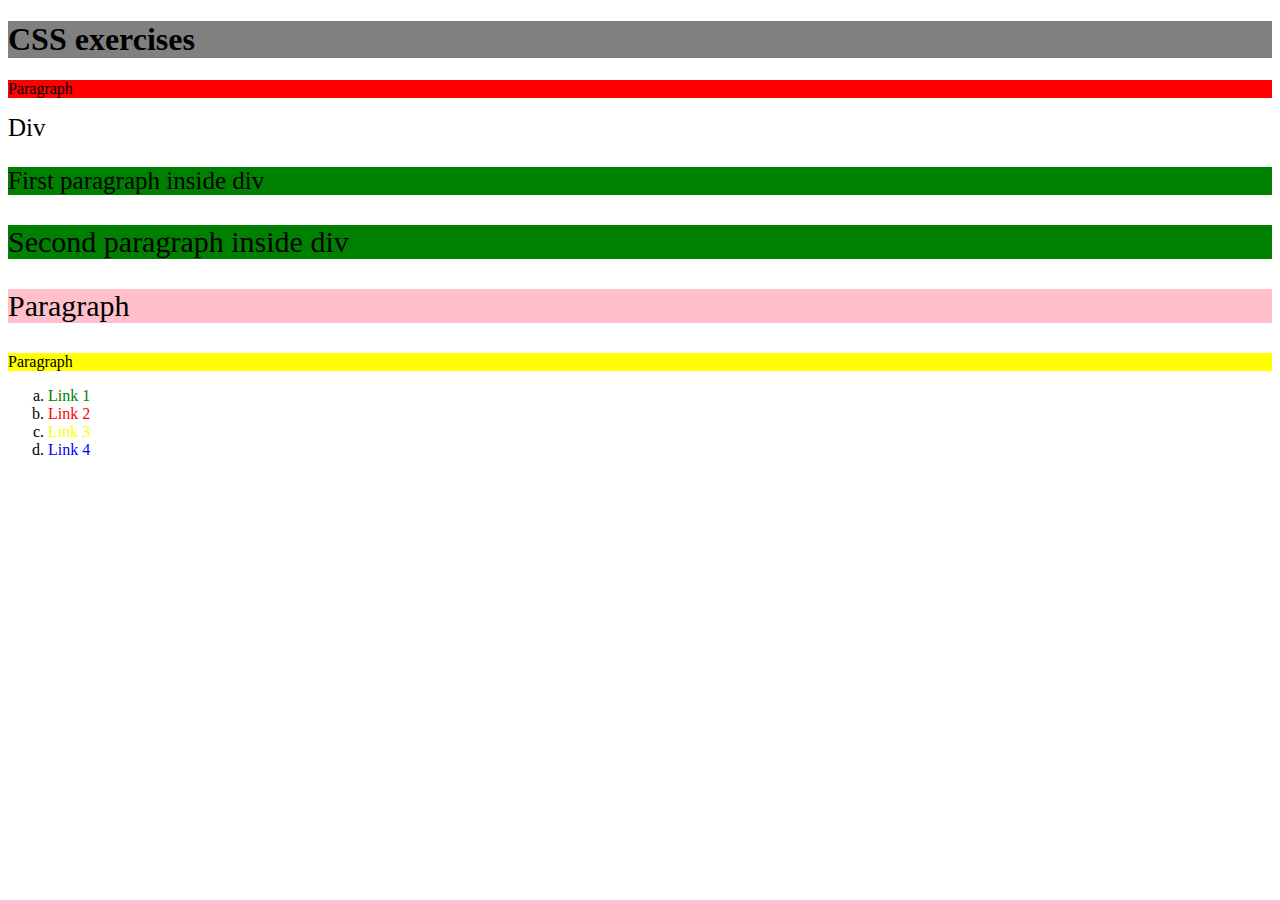
<file: index.html>
<!DOCTYPE html>
<html lang="en">
<head>
    <meta charset="UTF-8">
    <link href="index.css"  rel="stylesheet">
    <title>CSS exercises</title>

</head>
<body>
<h1>CSS exercises</h1>
<P>Paragraph</P>
<div id="div">Div
<p>First paragraph inside div</p>
<p class="pgraph">Second paragraph inside div</p>
</div>
<p class="pgraph">Paragraph</p>
<p>Paragraph</p>

<ul>
    <li><a href="https:\\www.wikipedia.org">Link 1</a></li>
    <li><a href="https:\\www.google.com">Link 2</a></li>
    <li><a href="https:\\www.bbc.co.uk">Link 3</a></li>
    <li><a href="second.html">Link 4</a></li>
</ul>

</body>
</html>
</file>
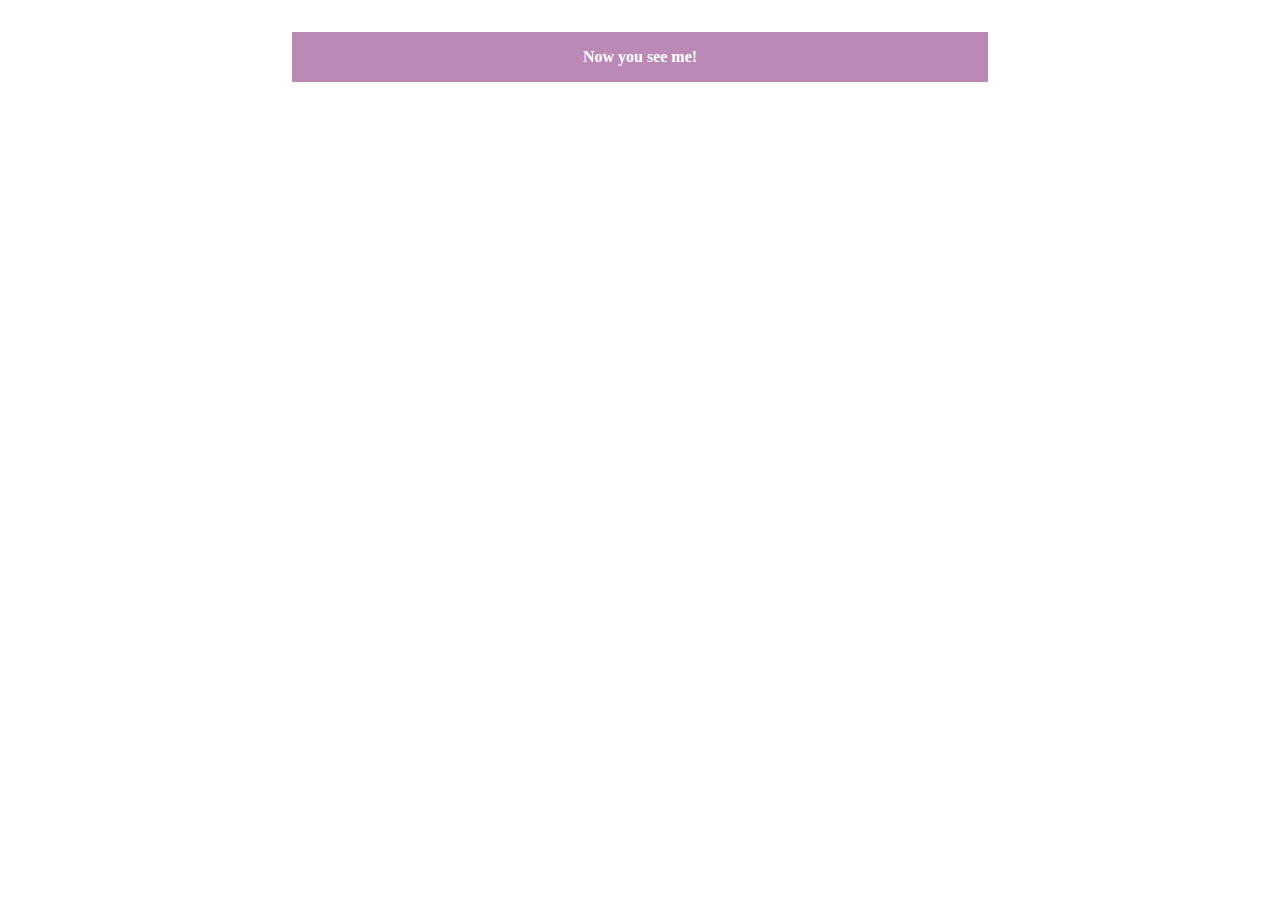
<file: cme.html>
<!DOCTYPE html>
<html lang="en">
<head>
    <meta charset="UTF-8">
    <link href="cme.css"  rel="stylesheet">
    <title>See Me</title>
</head>
<body>
<section>
    <strong>Now you see me!</strong>
    <article>
    <strong>I am hiding something...</strong>
    </article>
</section>

</body>
</html>
</file>
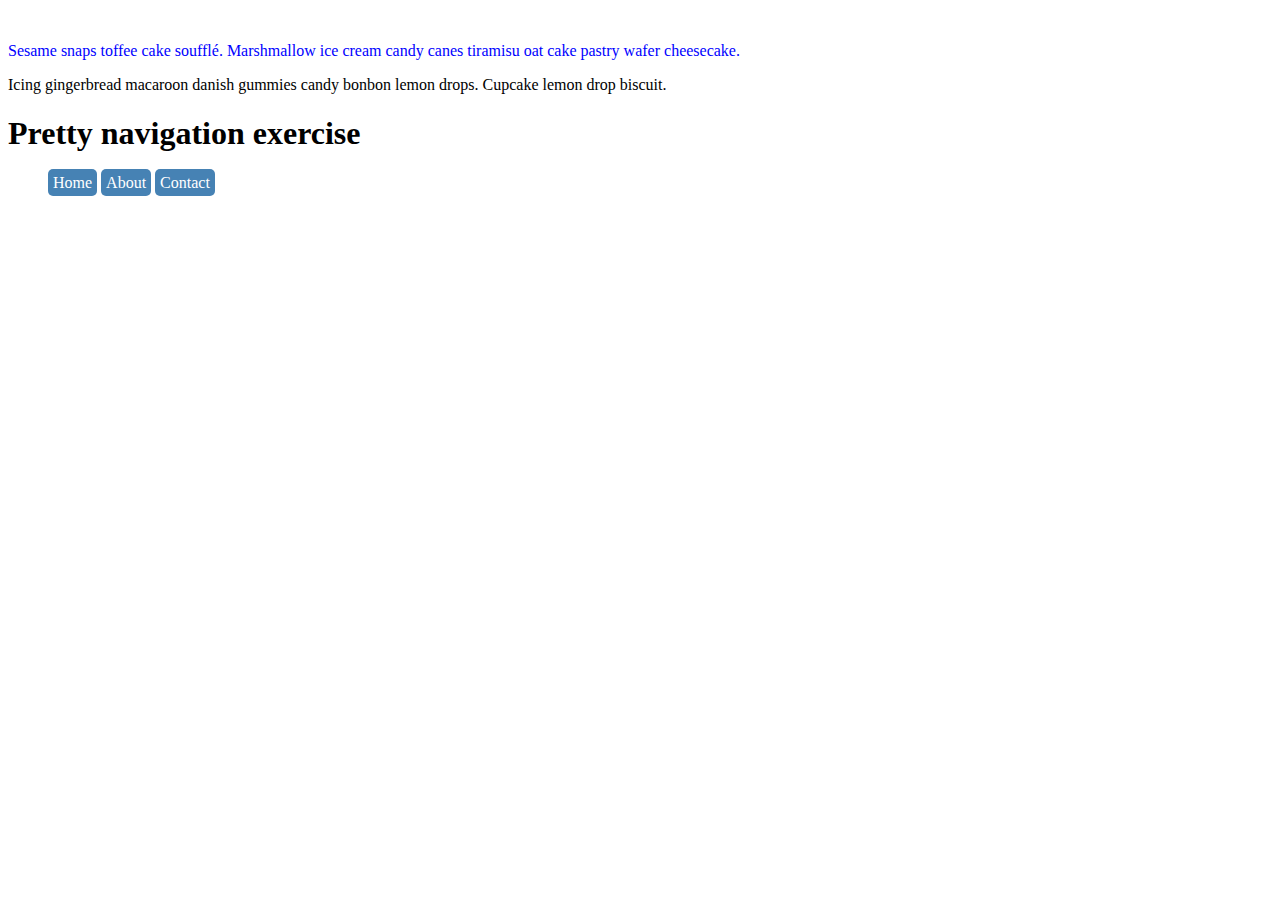
<file: nthchild.html>
<!DOCTYPE html>
<html lang="en">
<head>
    <meta charset="UTF-8">
    <link href="nthchild.css"  rel="stylesheet">
    <title>Title</title>

</head>
<body>

<article>
    <p>Sesame snaps toffee cake soufflé. Marshmallow
        ice cream candy canes tiramisu oat cake
        pastry wafer cheesecake.</p>
    <p>Icing gingerbread macaroon danish gummies candy
        bonbon lemon drops. Cupcake lemon drop
        biscuit.</p>
</article>

<header>
<h1>Pretty navigation exercise</h1>
</header>
<nav>
    <ul>
        <li>Home</li></a>
        <li>About</li>
        <li>Contact</li>
    </ul>
</nav>

</body>
</html>
</file>
<file: index.css>
#div{
    font-size: 25px;
}

.pgraph {
    font-size: 30px;
}

a[href^="https"]{
color: green;
}

a[href$="com"] {
    color: red;
}

a[href*="bbc"] {
     color: yellow;
 }

a[href*="second"] {
    color: blue;
}

h1{
    background-color: grey;
}

body p{
    background-color: red;
}

div > p {
    background-color: green;
}

div ~ p {
    background-color: yellow;
}

div + p{
    background-color: pink;
}

ul {
    list-style-type: lower-alpha;
}

a:link{
    text-decoration:none;

}
</file>
<file: cme.css>
section{
    font-size: 16px; !important;
    width: 50%;
    position: relative;
    background: #ba89b6;
    color: #fff;
    text-align: center;
    padding: 1em 2em;
    margin: 2em auto 3em;

}
article {
    background-color: #f15b2a;
    position: absolute;
    top: 0;
    right: 0;
    left: 0;
    padding: 1em 2em;
    display: none;

/*funkar också med visibility:hidden;*/
}
</file>
<file: nthchild.css>
article p:first-child:first-line{
    color:blue ;
}

article:before {
    content: url(https://www.w3schools.com/css/img_lights.jpg);
}

li {
    display:inline;
    border-radius: 5px;
    padding: 5px;
    color:white;
    background-color: steelblue;
}
</file>
